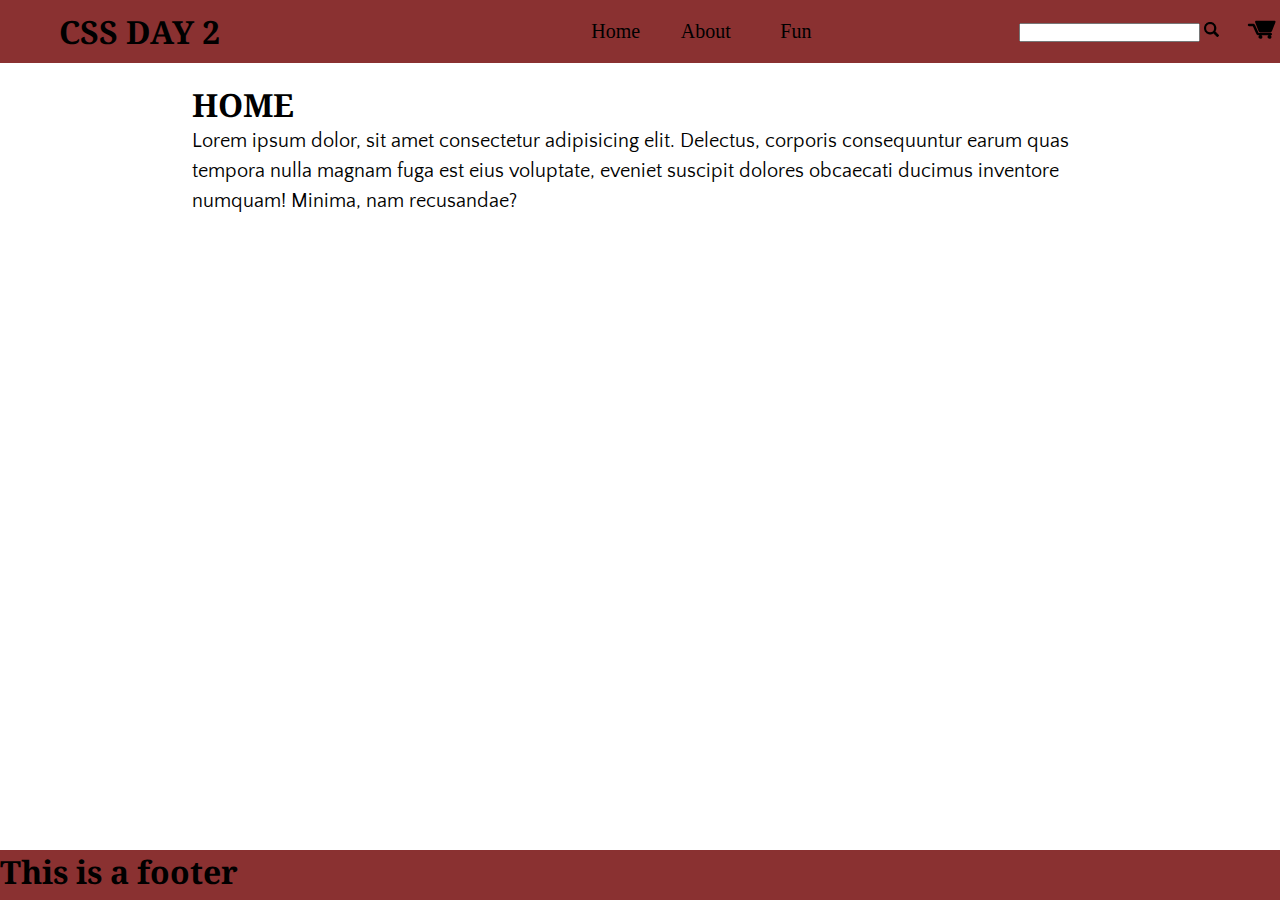
<file: index.html>
<!DOCTYPE html>
<html lang="en">
  <head>
    <meta charset="UTF-8" />
    <meta name="viewport" content="width=device-width, initial-scale=.0" />
    <link rel="preconnect" href="https://fonts.gstatic.com" />
    <link
      href="https://fonts.googleapis.com/css2?family=Noto+Serif:wght@400;700&family=Quattrocento+Sans&display=swap"
      rel="stylesheet"
    />

    <link rel="stylesheet" type="" href="./styles.css" />
    <title>CSS DAY 2</title>
  </head>
  <body>
    <header>
      <h1><a href="./index.html">CSS DAY 2</a></h1>
      <nav>
        <ul>
          <li><a href="./index.html">Home</a></li>
          <li><a href="./about.html">About</a></li>
          <li><a href="./fun.html">Fun</a></li>
        </ul>
      </nav>
      <form action="">
        <input type="search" name="search" id="search" />
        <button class="search-btn"><img src="./Search-icon.png" /></button>
      </form>
      <div class="side-bar-container">
        <img src="./cart.svg" class="cart" />
        <section class="side-bar">
          <h2>Wait for it...</h2>
          <p>There is nothing here.</p>
        </section>
      </div>
    </header>
    <main>
      <h1>HOME</h1>
      <p>
        Lorem ipsum dolor, sit amet consectetur adipisicing elit. Delectus,
        corporis consequuntur earum quas tempora nulla magnam fuga est eius
        voluptate, eveniet suscipit dolores obcaecati ducimus inventore numquam!
        Minima, nam recusandae?
      </p>
    </main>
    <footer>
      <h1>This is a footer</h1>
    </footer>
  </body>
</html>
</file>
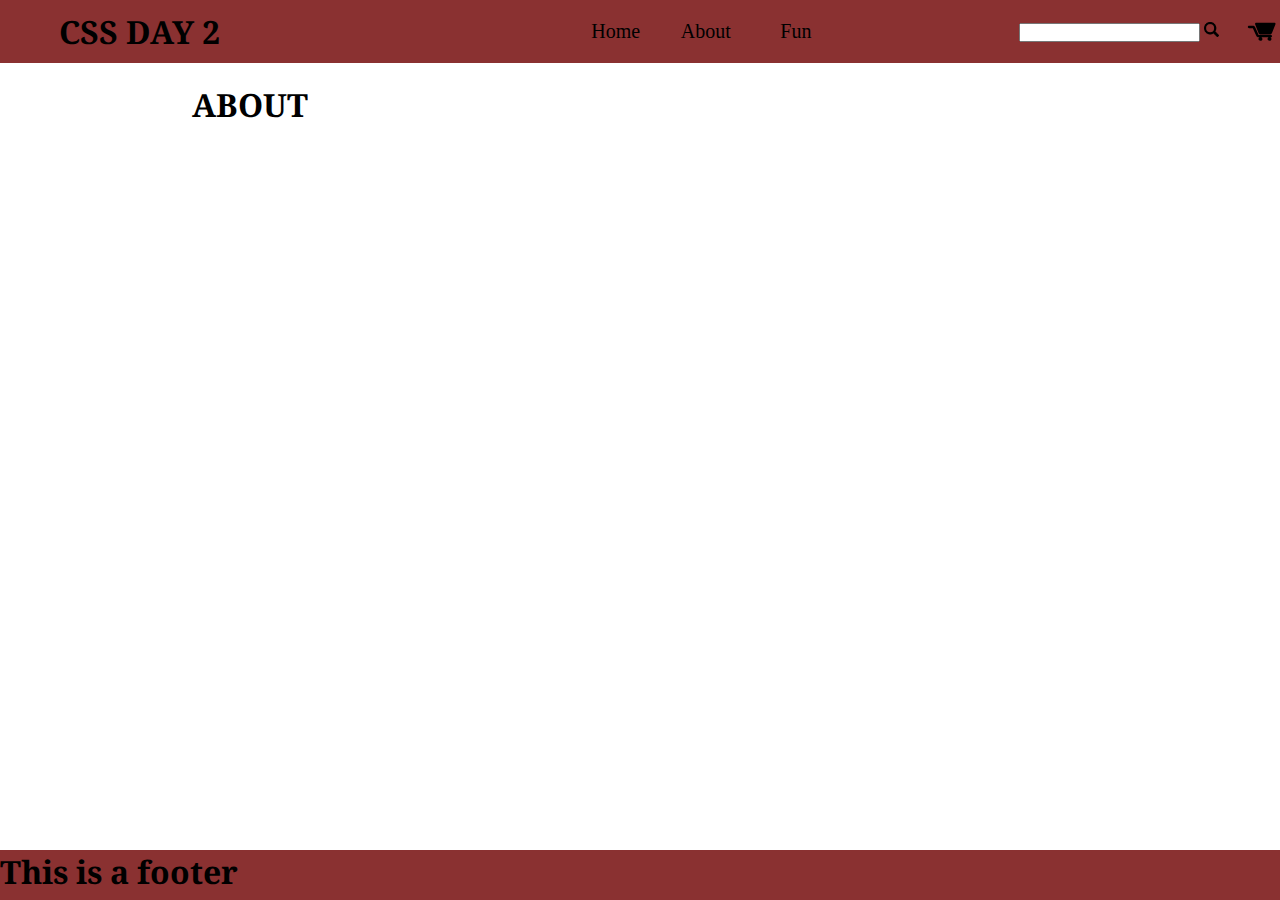
<file: about.html>
<!DOCTYPE html>
<html lang="en">
  <head>
    <meta charset="UTF-8" />
    <meta name="viewport" content="width=device-width, initial-scale=1.0" />
    <link rel="stylesheet" type="" href="./styles.css" />
    <link rel="preconnect" href="https://fonts.gstatic.com" />
    <link
      href="https://fonts.googleapis.com/css2?family=Noto+Serif:wght@400;700&family=Quattrocento+Sans&display=swap"
      rel="stylesheet"
    />
    <title>CSS DAY 2 | About</title>
  </head>
  <body>
    <header>
      <h1><a href="./index.html">CSS DAY 2</a></h1>
      <nav>
        <ul>
          <li><a href="./index.html">Home</a></li>
          <li><a href="./about.html">About</a></li>
          <li><a href="./fun.html">Fun</a></li>
        </ul>
      </nav>
      <form action="">
        <input type="search" name="search" id="search" />
        <button class="search-btn"><img src="./Search-icon.png" /></button>
      </form>
      <img src="./cart.svg" class="cart" />
    </header>
    <main>
      <h1>ABOUT</h1>
    </main>
    <footer>
        <h1>This is a footer</h1>
      </footer>
  </body>
</html>
</file>
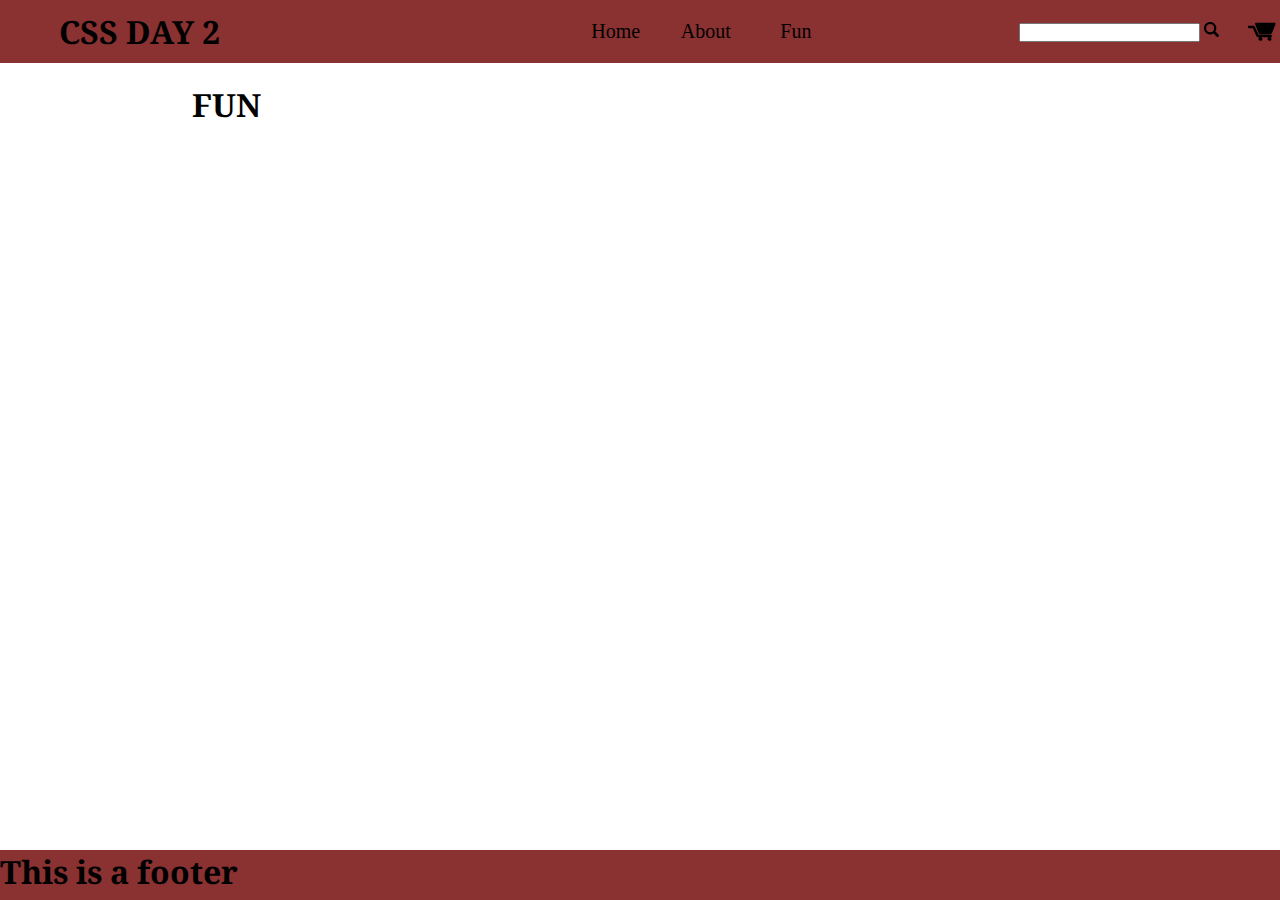
<file: fun.html>
<!DOCTYPE html>
<html lang="en">
  <head>
    <meta charset="UTF-8" />
    <meta name="viewport" content="width=device-width, initial-scale=1.0" />
    <link rel="stylesheet" type="" href="./styles.css" />
    <link rel="preconnect" href="https://fonts.gstatic.com" />
    <link
      href="https://fonts.googleapis.com/css2?family=Noto+Serif:wght@400;700&family=Quattrocento+Sans&display=swap"
      rel="stylesheet"
    />
    <title>CSS DAY 2 | Fun</title>
  </head>
  <body>
    <header>
      <h1><a href="./index.html">CSS DAY 2</a></h1>
      <nav>
        <ul>
          <li><a href="./index.html">Home</a></li>
          <li><a href="./about.html">About</a></li>
          <li><a href="./fun.html">Fun</a></li>
        </ul>
      </nav>
      <form action="">
        <input type="search" name="search" id="search" />
        <button class="search-btn"><img src="./Search-icon.png" /></button>
      </form>
      <img src="./cart.svg" class="cart" />
    </header>
    <main>
      <h1>FUN</h1>
    </main>
    <footer>
      <h1>This is a footer</h1>
    </footer>
  </body>
</html>
</file>
<file: styles.css>
* {
  margin: 0;
  padding: 0;
}
h1,
h2,
h3 {
  font-family: "Noto Serif";
}
p {
  font-family: "Quattrocento Sans";
  line-height: 1.5;
  font-size: 20px;
}

a {
  text-decoration: none;
  color: black;
}
header {
  width: 100%;
  top: 0;
  display: flex;
  flex-flow: row nowrap;
  justify-content: flex-end;
  align-items: center;
  background-color: rgb(138, 49, 49);
}
header h1 {
  flex-basis: 40%;
}
header form {
  width: 200px;
  margin-right: 2%;
}
.cart {
  width: 35px;
  height: 25px;
  cursor: pointer;
}

nav {
  flex-basis: 35%;
}
nav ul {
  width: 60%;
  display: flex;
  flex-direction: row nowrap;
  justify-content: space-between;
}
nav ul li {
  font-size: 20px;
  text-align: center;
  width: 33%;
  padding: 20px 0;
  list-style: none;
}
nav ul li:hover {
  background-color: teal;
}
main {
  position: relative;
  width: 70%;
  margin: 20px auto;
}

footer {
  position: absolute;
  width: 100%;
  bottom: 0;
  background-color: rgb(138, 49, 49);
  height: 50px;
}

.search-btn {
  border: none;
  background-color: rgb(138, 49, 49);
  cursor: pointer;
}

.search-btn img {
  width: 15px;
  height: 15px;
}

@keyframes example {
  0% {
    background-color: rgb(194, 130, 130);
  }
  20% {
    background-color: rgb(199, 192, 131);
  }
  40% {
    background-color: rgb(116, 177, 119);
  }
  60% {
    background-color: rgb(131, 191, 199);
  }
  80% {
    background-color: rgb(143, 131, 199);
  }
  100% {
    background-color: rgb(194, 130, 130);
  }
}
.side-bar {
  max-width: 150px;
  height: 20vh;
  padding: 10px;
  position: fixed;
  display: none;
  right: 5px;
  background-color: rgb(194, 130, 130);
  box-shadow: 1px 1px 4px 1px #444;
}
.side-bar-container:hover .side-bar {
  display: block;
  animation-name: example;
  animation-duration: 4s;
  animation-delay: 4s;
  animation-iteration-count: infinite;
}
</file>
